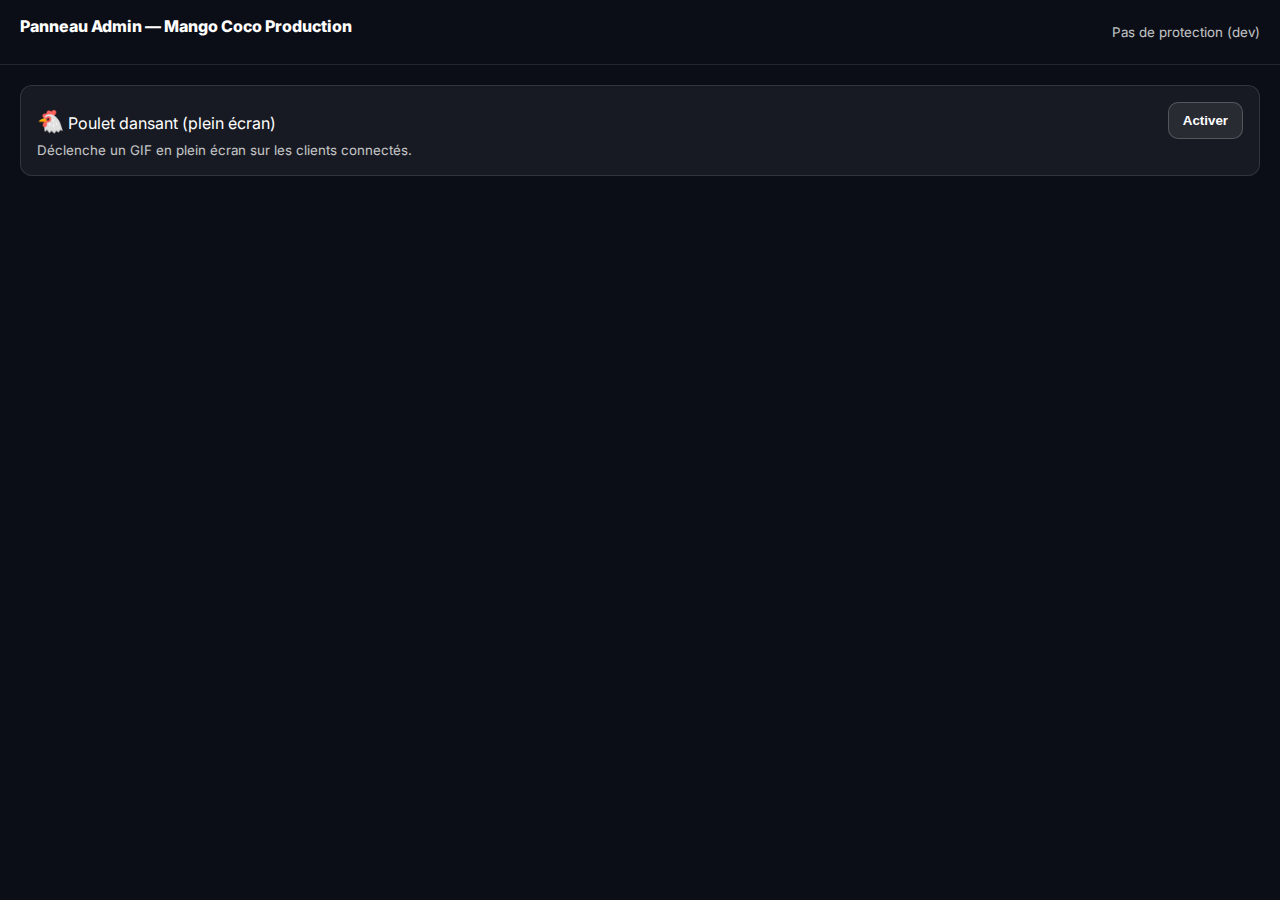
<file: admin.html>
<!doctype html>
<html lang="fr">
  <head>
    <meta charset="utf-8" />
    <meta name="viewport" content="width=device-width, initial-scale=1" />
    <title>Admin — Mango Coco FX</title>
    <link href="https://fonts.googleapis.com/css2?family=Inter:wght@400;700;800&display=swap" rel="stylesheet">
    <style>
      :root { color-scheme: dark; }
      body { margin: 0; font-family: Inter, system-ui, -apple-system, Segoe UI, Roboto, Arial; background: #0b0e17; color: #fff; }
      header { display: flex; align-items: center; justify-content: space-between; padding: 16px 20px; border-bottom: 1px solid rgba(255,255,255,0.1); }
      main { padding: 20px; }
      .grid { display: grid; grid-template-columns: repeat(auto-fit, minmax(240px, 1fr)); gap: 16px; }
      .card { background: rgba(255,255,255,0.05); border: 1px solid rgba(255,255,255,0.12); border-radius: 12px; padding: 16px; }
      .title { font-weight: 800; margin: 0 0 12px; }
      .btn { display: inline-flex; align-items: center; gap: 8px; padding: 10px 14px; border-radius: 10px; border: 1px solid rgba(255,255,255,0.2); background: rgba(255,255,255,0.08); color: #fff; cursor: pointer; font-weight: 700; }
      .btn.on { background: #00c853; border-color: #00c853; }
      .row { display: flex; gap: 10px; align-items: center; flex-wrap: wrap; }
      small { opacity: 0.75; }
      .emoji { font-size: 22px; }
    </style>
  </head>
  <body>
    <header>
      <div class="title">Panneau Admin — Mango Coco Production</div>
      <small>Pas de protection (dev)</small>
    </header>
    <main>
      <div class="grid">
        <div class="card">
          <div class="row" style="justify-content: space-between;">
            <div><span class="emoji">🐔</span> Poulet dansant (plein écran)</div>
            <button id="toggle-chicken" class="btn">Activer</button>
          </div>
          <small>Déclenche un GIF en plein écran sur les clients connectés.</small>
        </div>
      </div>
    </main>
    <script>
      const button = document.getElementById('toggle-chicken');
      let on = false;
      async function setOverlay(name, enabled) {
        const res = await fetch(`/api/overlay/${encodeURIComponent(name)}`, {
          method: 'POST', headers: { 'Content-Type': 'application/json' },
          body: JSON.stringify({ on: enabled })
        });
        if (!res.ok) throw new Error('API error');
      }
      button.addEventListener('click', async () => {
        on = !on;
        button.textContent = on ? 'Désactiver' : 'Activer';
        button.classList.toggle('on', on);
        try { await setOverlay('chicken', on); } catch(e) { alert('Erreur API'); }
      });
    </script>
  </body>
</html>
</file>
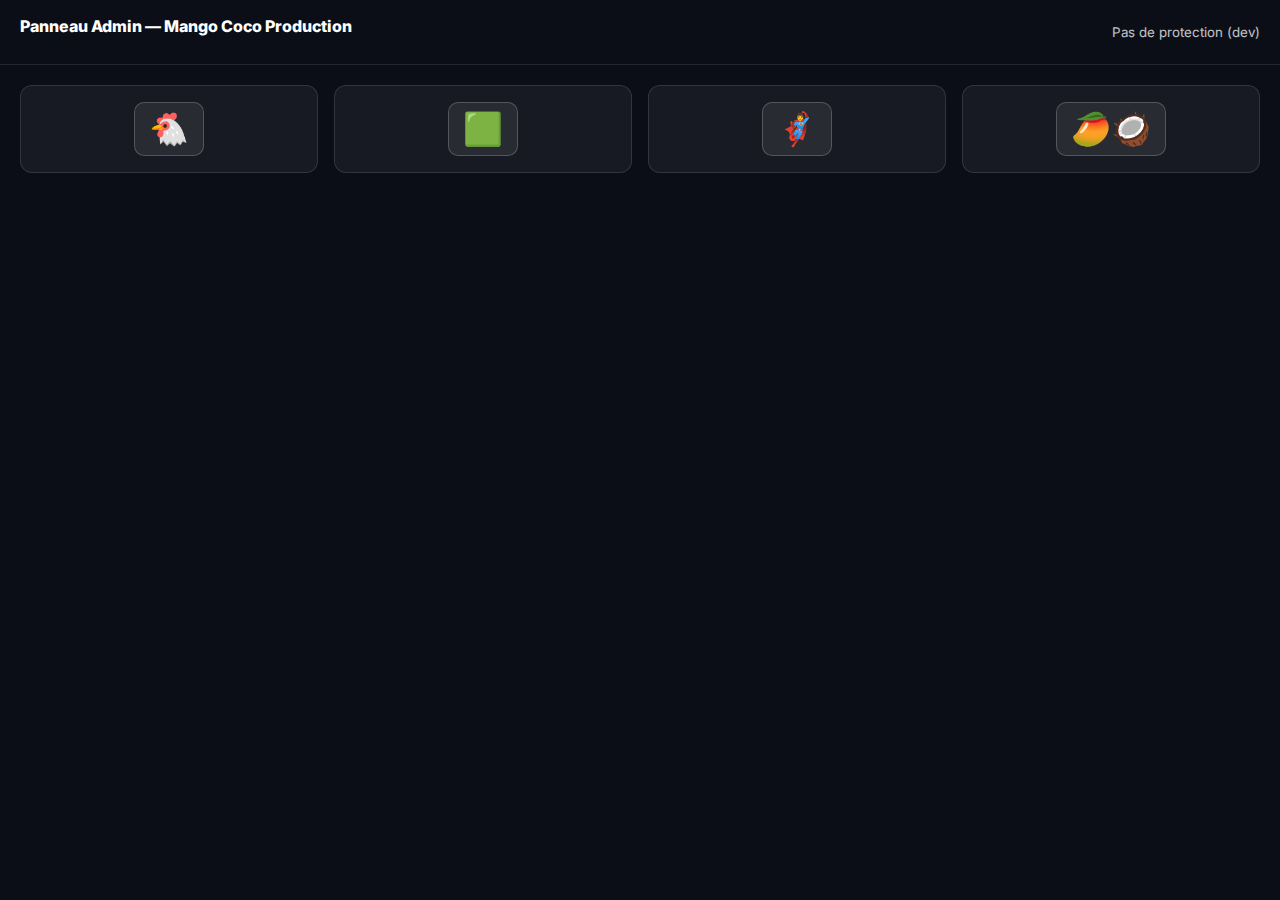
<file: static/admin.html>
<!doctype html>
<html lang="fr">
  <head>
    <meta charset="utf-8" />
    <meta name="viewport" content="width=device-width, initial-scale=1" />
    <title>Admin — Mango Coco FX</title>
    <link href="https://fonts.googleapis.com/css2?family=Inter:wght@400;700;800&display=swap" rel="stylesheet">
    <style>
      :root { color-scheme: dark; }
      body { margin: 0; font-family: Inter, system-ui, -apple-system, Segoe UI, Roboto, Arial; background: #0b0e17; color: #fff; }
      header { display: flex; align-items: center; justify-content: space-between; padding: 16px 20px; border-bottom: 1px solid rgba(255,255,255,0.1); }
      main { padding: 20px; }
      .grid { display: grid; grid-template-columns: repeat(auto-fit, minmax(240px, 1fr)); gap: 16px; }
      .card { background: rgba(255,255,255,0.05); border: 1px solid rgba(255,255,255,0.12); border-radius: 12px; padding: 16px; }
      .title { font-weight: 800; margin: 0 0 12px; }
      .btn { display: inline-flex; align-items: center; gap: 8px; padding: 10px 14px; border-radius: 10px; border: 1px solid rgba(255,255,255,0.2); background: rgba(255,255,255,0.08); color: #fff; cursor: pointer; font-weight: 700; }
      .btn.on { background: #00c853; border-color: #00c853; }
      .row { display: flex; gap: 10px; align-items: center; flex-wrap: wrap; }
      small { opacity: 0.75; }
      .emoji { font-size: 22px; }
    </style>
  </head>
  <body>
    <header>
      <div class="title">Panneau Admin — Mango Coco Production</div>
      <small>Pas de protection (dev)</small>
    </header>
    <main>
      <div class="grid">
        <div class="card" style="text-align:center">
          <button data-overlay="chicken" class="btn" style="font-size:32px; line-height:1">🐔</button>
        </div>
        <div class="card" style="text-align:center">
          <button data-overlay="matrix" class="btn" style="font-size:32px; line-height:1">🟩</button>
        </div>
        <div class="card" style="text-align:center">
          <button data-overlay="superman" class="btn" style="font-size:32px; line-height:1">🦸‍♂️</button>
        </div>
        <div class="card" style="text-align:center">
          <button data-overlay="mangococo" class="btn" style="font-size:32px; line-height:1">🥭🥥</button>
        </div>
      </div>
    </main>
    <script>
      const buttons = Array.from(document.querySelectorAll('[data-overlay]'));
      let active = null;
      async function setOverlay(name, enabled) {
        const res = await fetch(`/api/overlay/${encodeURIComponent(name)}`, {
          method: 'POST', headers: { 'Content-Type': 'application/json' },
          body: JSON.stringify({ on: enabled })
        });
        if (!res.ok) throw new Error('API error');
      }
      buttons.forEach(btn => {
        btn.addEventListener('click', async () => {
          const key = btn.dataset.overlay;
          const isSame = active === key;
          const next = isSame ? false : true; // toggle off if same, else activate exclusively
          // UI exclusif
          buttons.forEach(b => b.classList.toggle('on', b === btn && next));
          active = next ? key : null;
          try { await setOverlay(key, next); } catch(e) { alert('Erreur API'); }
        });
      });
    </script>
  </body>
</html>
</file>
